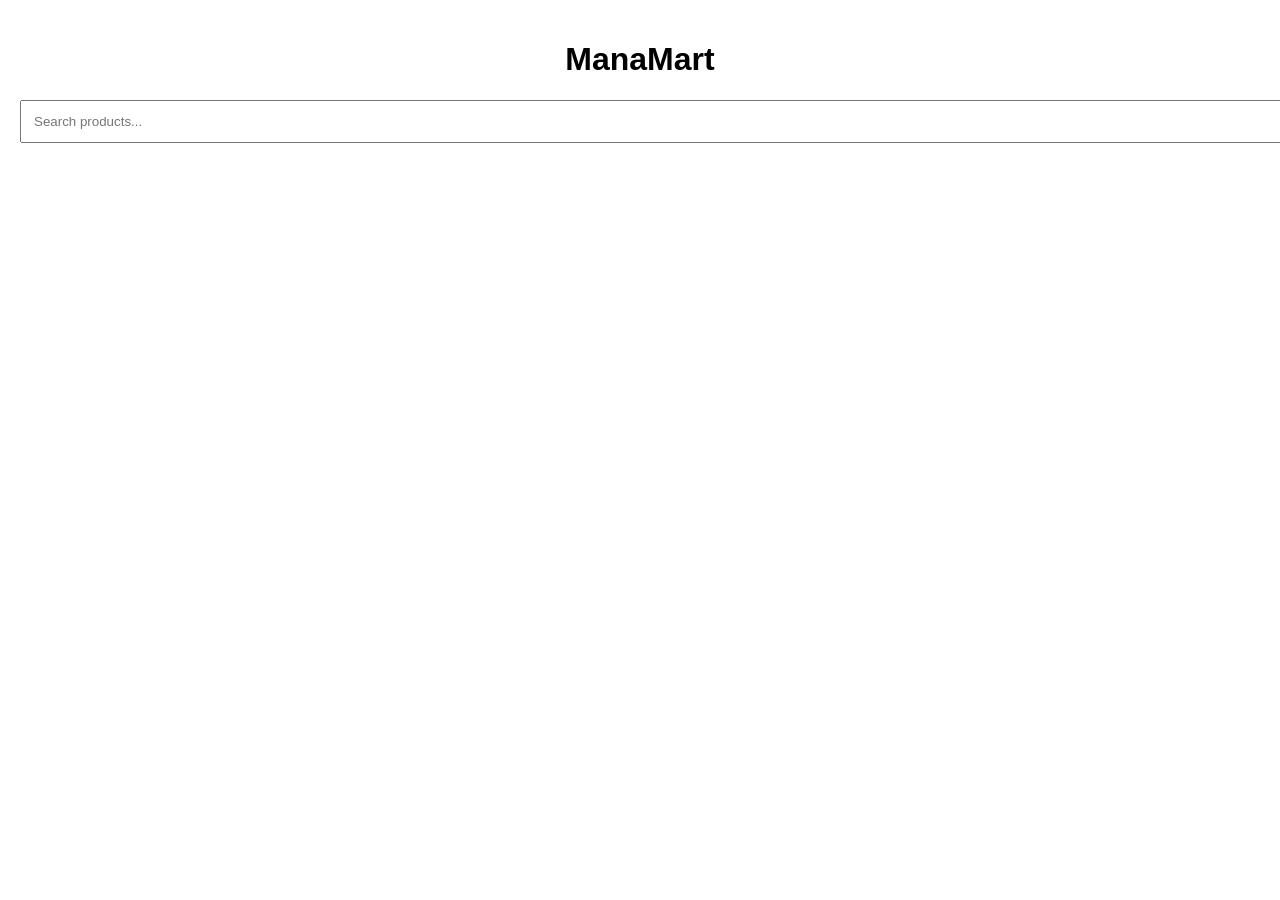
<file: index.html>
<!DOCTYPE html>
<html>
<head>
<meta charset="UTF-8">
<meta name="viewport" content="width=device-width,initial-scale=1">


<title>ManaMart</title>


<link rel="stylesheet" href="style.css">


</head>


<body>


<header>


<h1>ManaMart</h1>


<input
id="search"
type="text"
placeholder="Search products..."
>


</header>


<div id="products"></div>


<script src="script.js"></script>


</body>


</html>
</file>
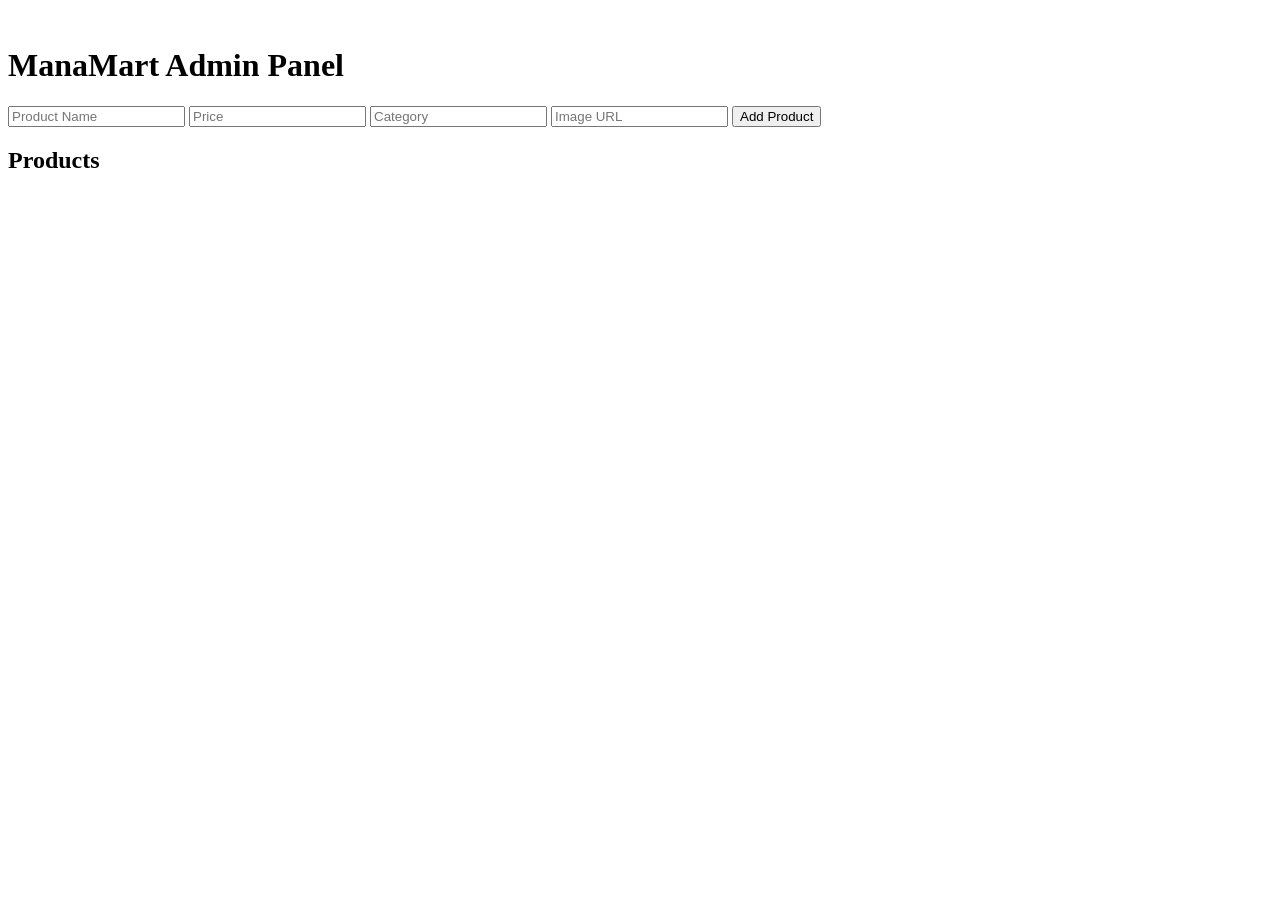
<file: admin.html>
<!DOCTYPE html>
<html>
<head>
  <meta charset="UTF-8">
  <meta name="viewport" content="width=device-width,initial-scale=1">
  <title>ManaMart Admin</title>


  <style>
    body{
      font-family:Arial;
      max-width:600px;
      margin:auto;
      padding:20px;
    }


    input{
      width:100%;
      padding:12px;
      margin:10px 0;
    }


    button{
      padding:12px 20px;
    }
  </style>


</head>


<body>


<h1>ManaMart Admin Panel</h1>


<input id="name" placeholder="Product Name">


<input id="price" type="number" placeholder="Price">


<input id="category" placeholder="Category">


<input id="image" placeholder="Image URL">


<button onclick="addProduct()">
Add Product
</button>


<h2>Products</h2>


<div id="list"></div>


<script src="admin.js"></script>


</body>
</html>
</file>
<file: style.css>
body{
font-family:Arial;
margin:0;
padding:20px;
}


header{
text-align:center;
}


#search{
width:100%;
padding:12px;
margin-bottom:20px;
}


#products{
display:grid;
grid-template-columns:repeat(auto-fill,minmax(220px,1fr));
gap:20px;
}


.card{
border:1px solid #ddd;
padding:15px;
border-radius:10px;
text-align:center;
}


.card img{
width:100%;
height:180px;
object-fit:cover;
}


button{
padding:10px;
cursor:pointer;
}
</file>
